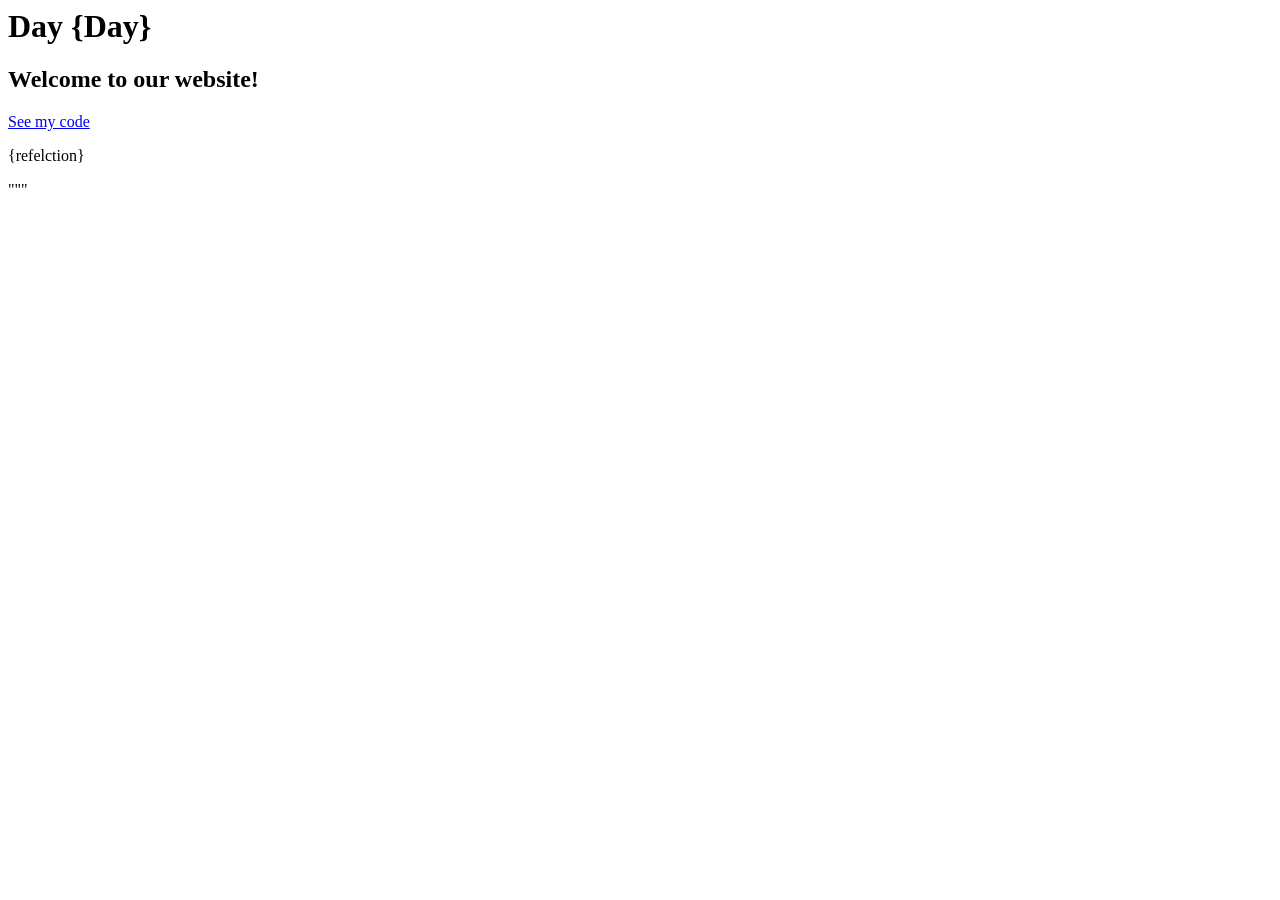
<file: days.html>
<html>
  <head>
      <title>{title}</title>
  </head>
  <body>
      <h1>Day {Day}</h1>
      <h2>Welcome to our website!</h2>
      <p><a href = "{Date}">See my code</a></p>
      <p>{refelction}</p>
  </body>
  </html>
  """
</file>
